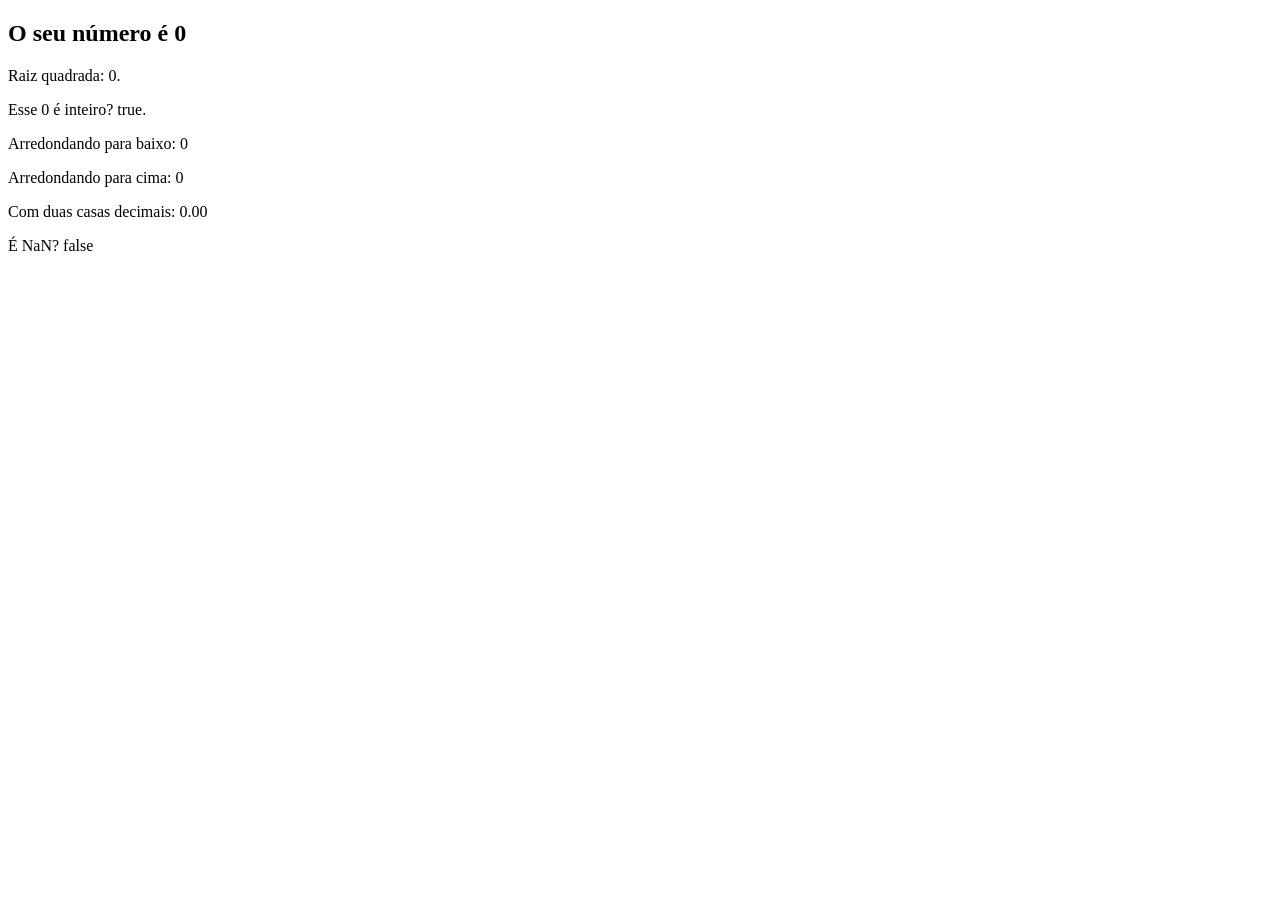
<file: 18 - 28. Exercícios com numbers e Math/index.html>
<!DOCTYPE html>
<html lang="PT-BR">
<head>
    <meta charset="UTF-8">
    <title>28. Exercícios com numbers e Math</title>
</head>
<body>
    <section>
        <h1>O seu número é <span id="numero-titulo">0</span></h1>
            <div id="texto">Texto</div>
    </section>
    <script src="./index.js"></script>

        
    <script>
/*
        const numero = prompt('Digite um número:');
        document.body.innerHTML += '<h1>Seu número é: ' + numero + '</h1>';
        document.body.innerHTML += 'Raiz quadrada: ' + Math.sqrt(numero) + '<br />';
        document.body.innerHTML += numero + ' é inteiro? ' + Number.isInteger(Number(numero)) + '<br />';

        document.body.innerHTML += 'Arredondando para baixo: ' + Math.floor(numero) + '<br />';
        document.body.innerHTML += 'Arredondando para cima: ' + Math.ceil(numero) + '<br />';
        document.body.innerHTML += 'Com duas casas decimais: ' + Number(numero).toFixed(2) + '<br />';
*/
    </script>

</body>
</html>
</file>
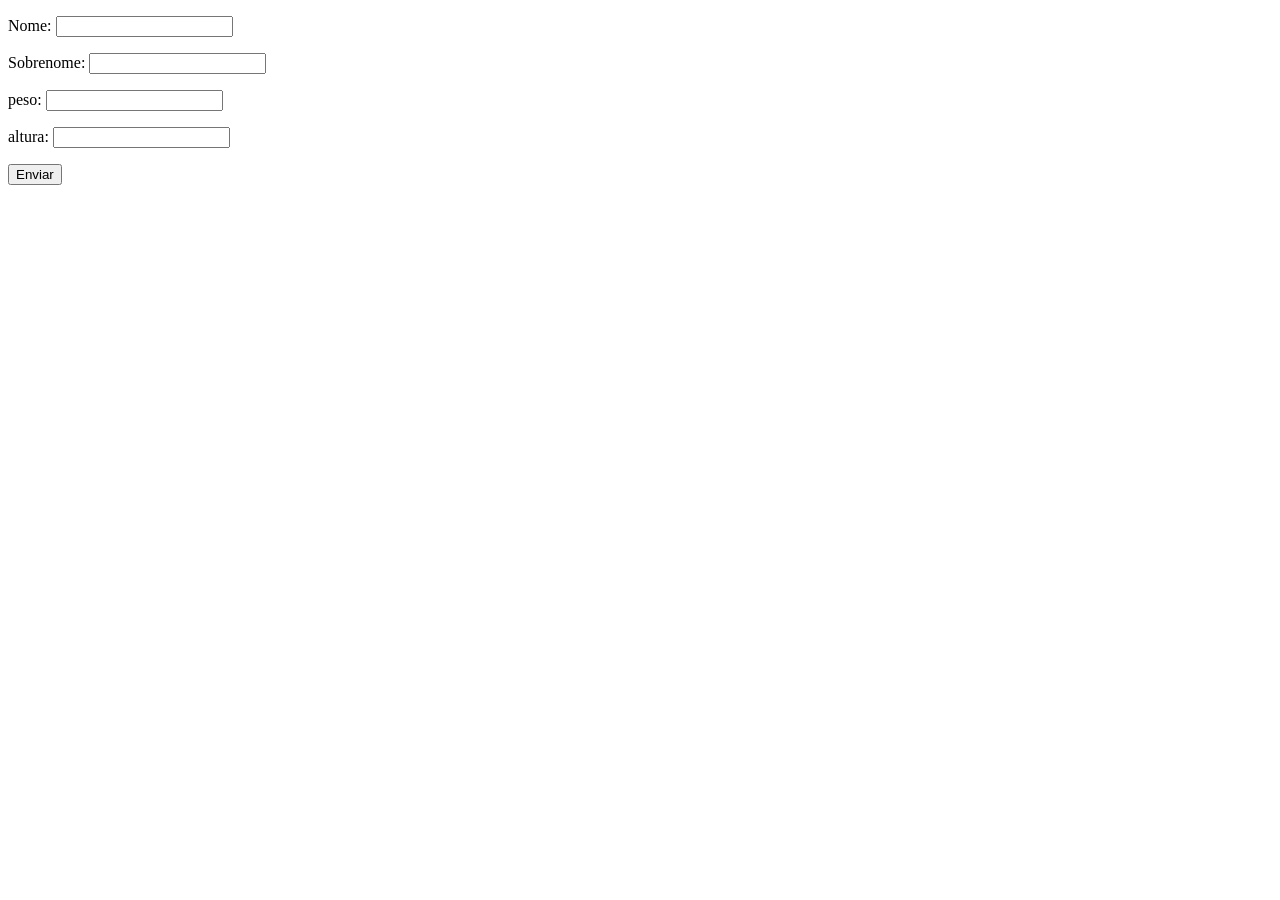
<file: 23 - 34. Exercício para função, array e objetos/index.html>
<!DOCTYPE html>
<html lang="en">
<head>
    <meta charset="UTF-8">
    <meta name="viewport" content="width=device-width, initial-scale=1.0">
    <title>Exercício</title>
</head>
<body>
    <form action="" class="form">
        <p>Nome: <input type="text" class="nome"></p>
        <p>Sobrenome: <input type="text" class="sobrenome"></p>
        <p>peso: <input type="text" class="peso"></p>
        <p>altura: <input type="text" class="altura"></p>
        <button type="submit">Enviar</button>
    </form>

    <div class="resultado"></div>
    
    <script src="./index.js"></script>
</body>
</html>
</file>
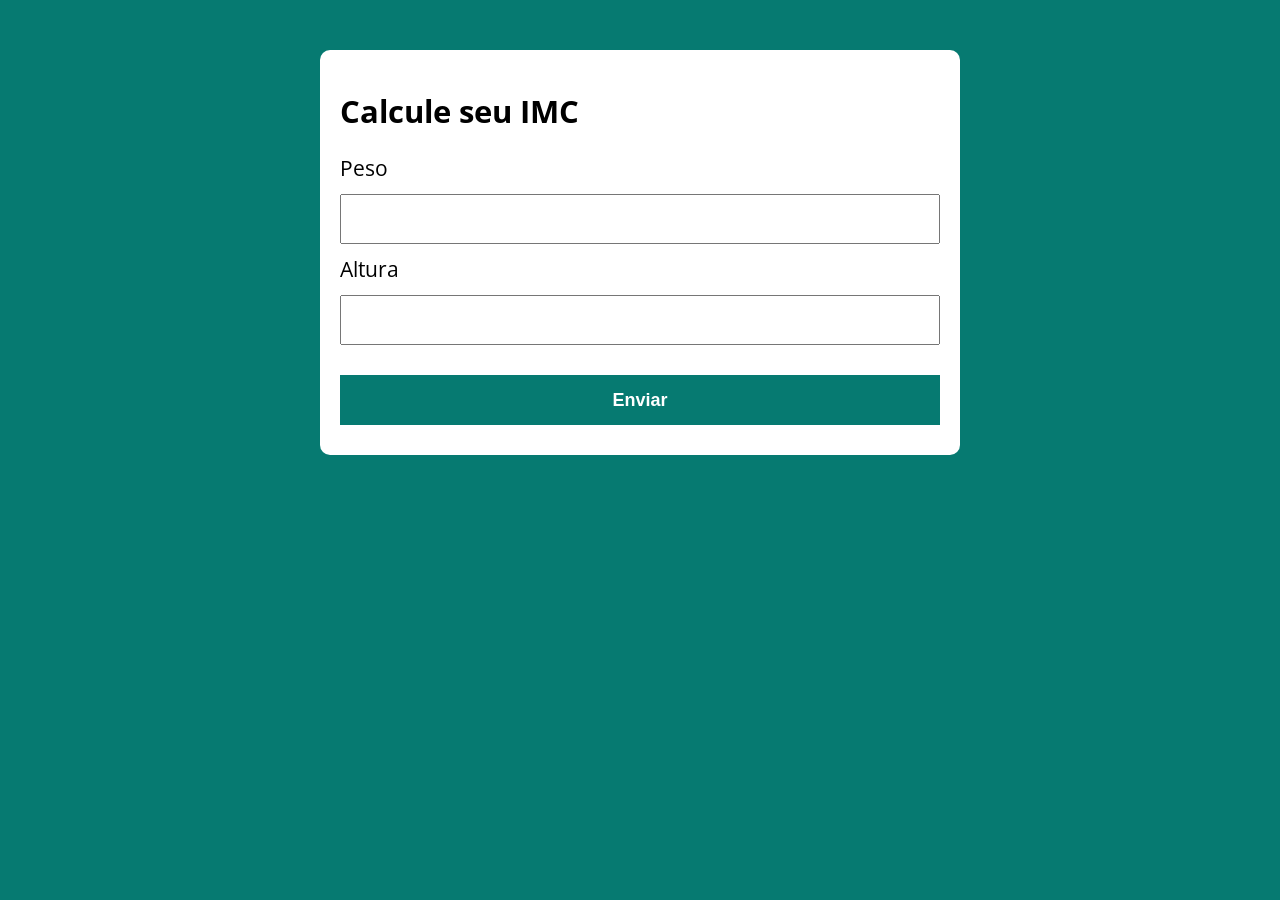
<file: 30 - 44. Exercício (unindo tudo aprendido até aqui e mais)/index.html>
<!DOCTYPE html>
<html lang="pt-BR">

<head>
  <meta charset="UTF-8">
  <meta name="viewport" content="width=device-width, initial-scale=1.0">
  <meta http-equiv="X-UA-Compatible" content="ie=edge">
  <title>Calcule seu IMC</title>
  <link rel="stylesheet" href="./assets/css/style.css">
</head>

<body>

  <section class="container">
    <h1>Calcule seu IMC</h1>
    <form action="/" id="formulario" method="POST">
      <label for="peso">Peso</label>
      <input type="text" id="peso" name="peso">
      <label for="altura">Altura</label>
      <input type="text" id="altura" name="altura">
      <button type="submit">Enviar</button>
    </form>

    <div id="resultado"></div>
  </section>

  <script src="./assets/js/main.js"></script>
</body>

</html>
</file>
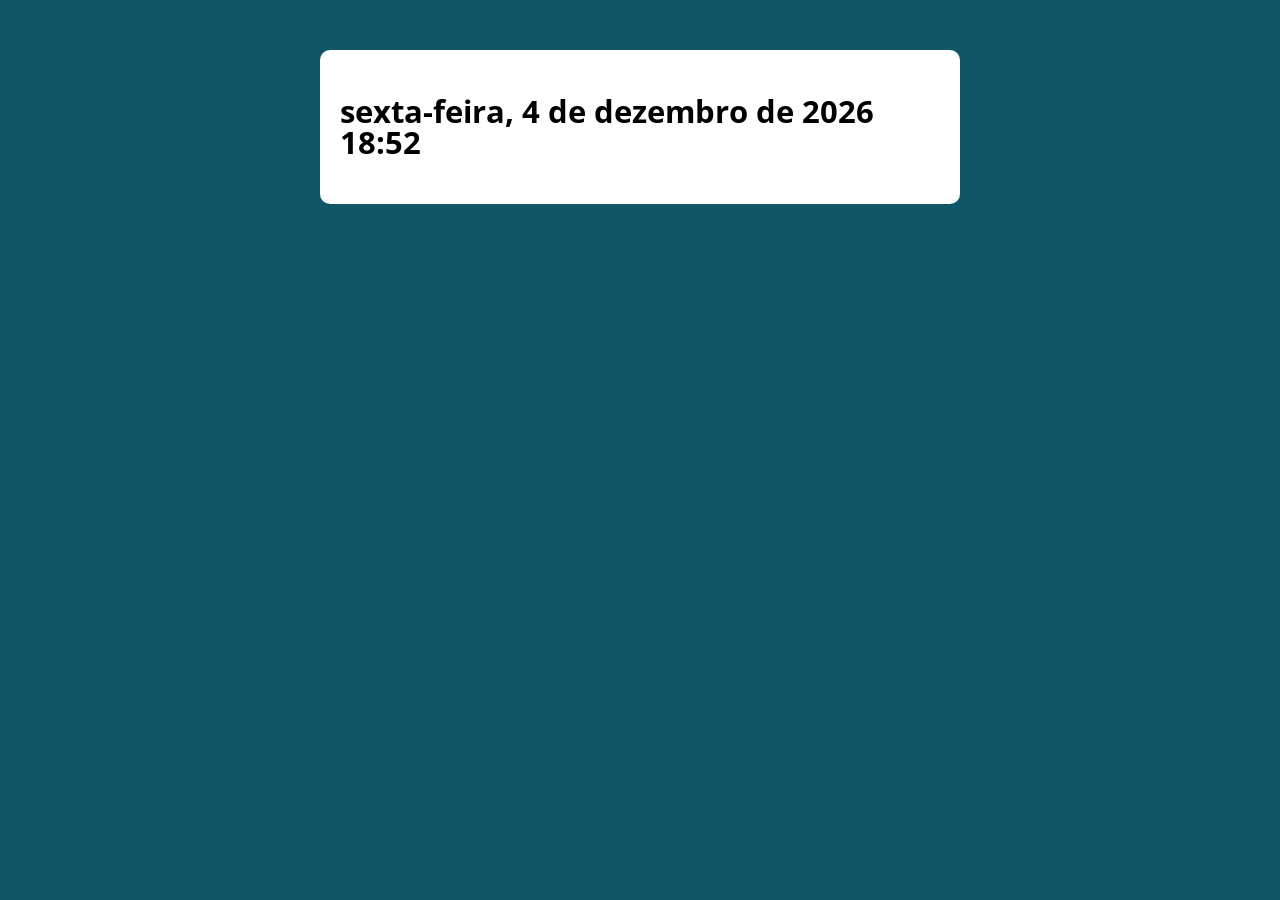
<file: 34 - 48. Exercício com switch e date/index.html>
<!DOCTYPE html>
<html lang="pt-BR">

<head>
  <meta charset="UTF-8">
  <meta name="viewport" content="width=device-width, initial-scale=1.0">
  <meta http-equiv="X-UA-Compatible" content="ie=edge">
  <title>Exercicio com Switch e date</title>
  <link rel="stylesheet" href="./assets/css/style.css">
</head>

<body>

  <section class="container">
    <h1>Lorem ipsum, dolor sit amet</h1>
  </section>

  <script src="./assets/js/main.js"></script>
</body>

</html>
</file>
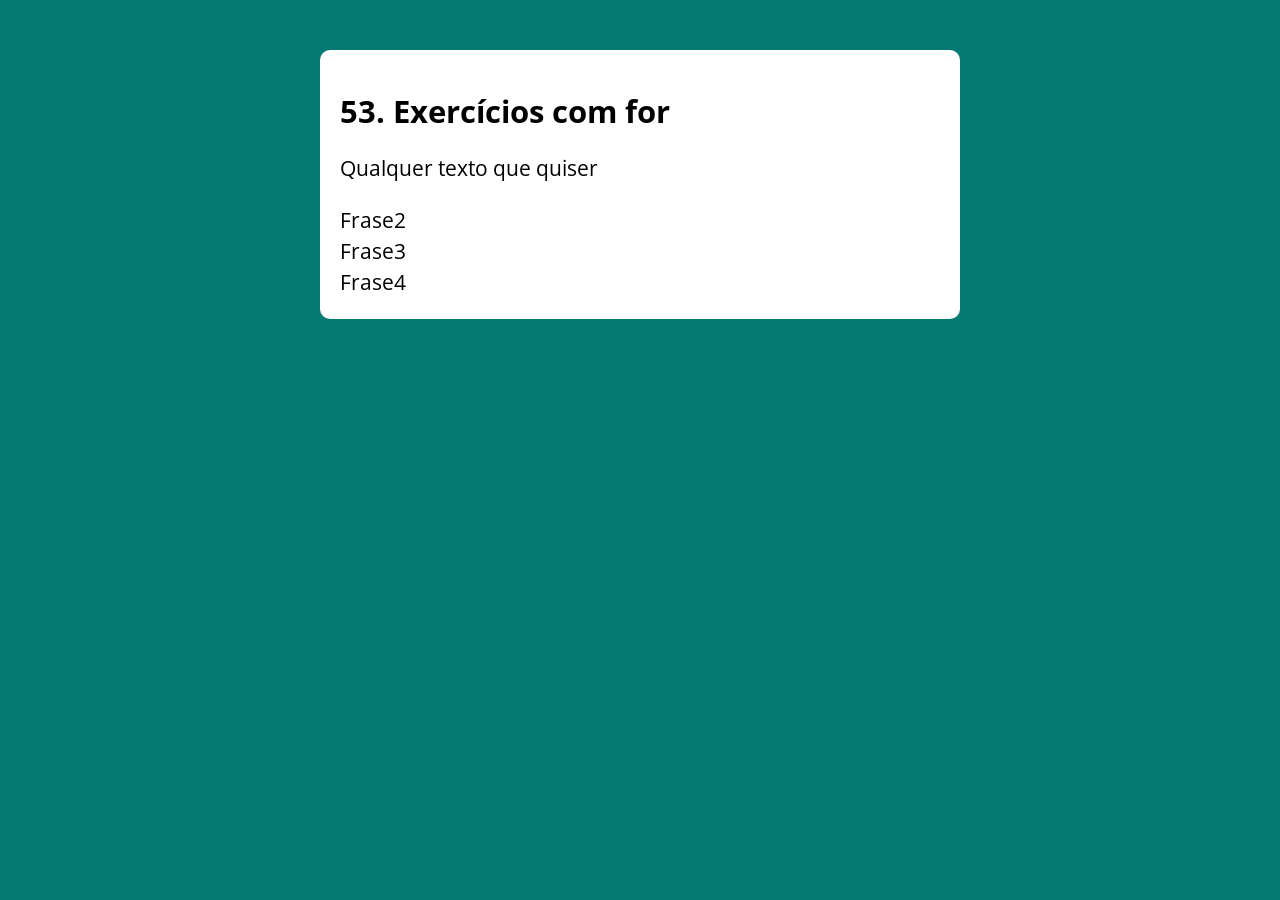
<file: 39 - 53. Exercícios com for/index.html>
<!DOCTYPE html>
<html lang="pt-BR">

<head>
  <meta charset="UTF-8">
  <meta name="viewport" content="width=device-width, initial-scale=1.0">
  <meta http-equiv="X-UA-Compatible" content="ie=edge">
  <title>Exercicio com Switch e date</title>
  <link rel="stylesheet" href="./assets/css/style.css">
</head>

<body>

  <section class="container">
    <h1>53. Exercícios com for</h1>
  </section>

  <script src="./assets/js/index.js"></script>
</body>

</html>
</file>
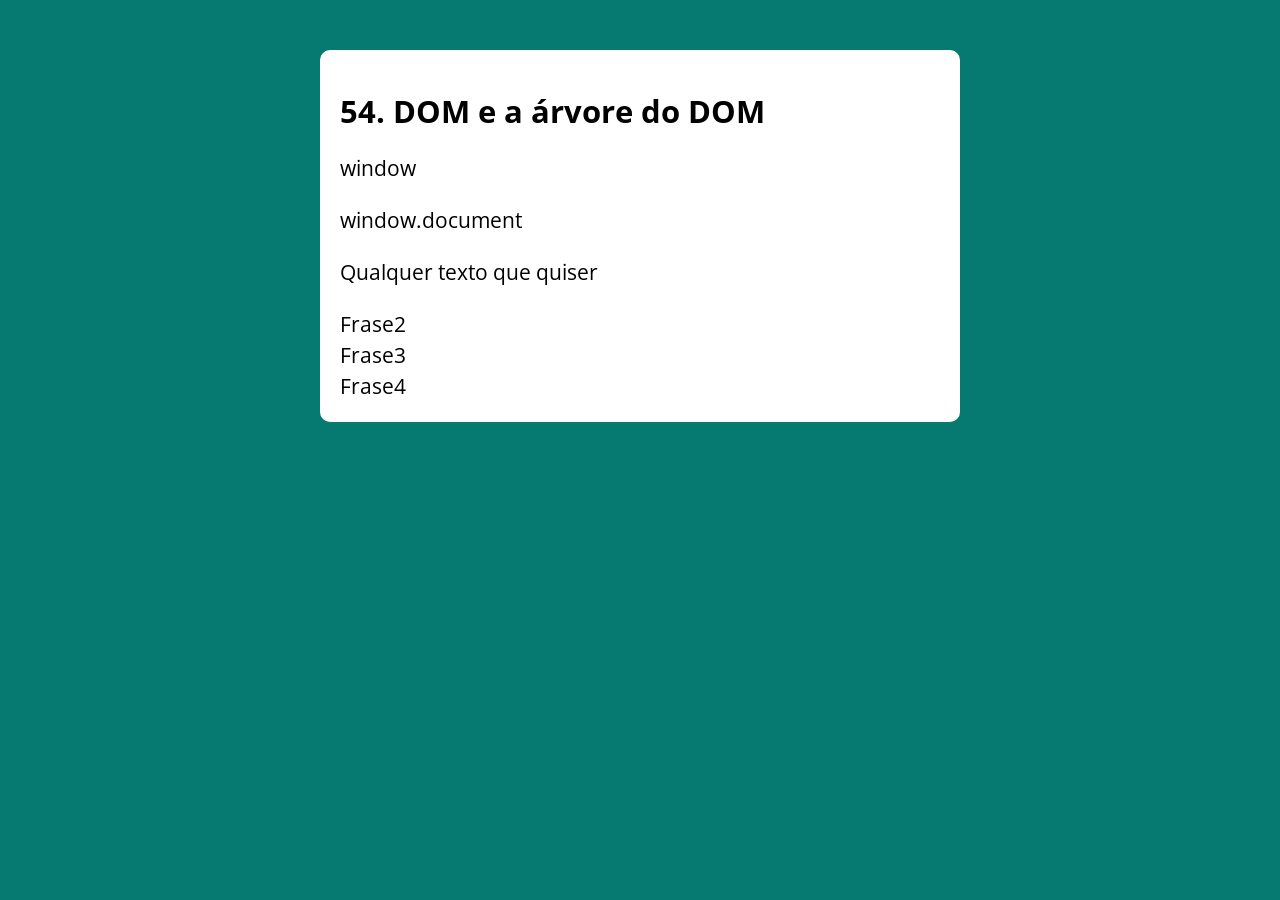
<file: 40 - 54. DOM e a árvore do DOM/index.html>
<!DOCTYPE html>
<html lang="pt-BR">

<head>
  <meta charset="UTF-8">
  <meta name="viewport" content="width=device-width, initial-scale=1.0">
  <meta http-equiv="X-UA-Compatible" content="ie=edge">
  <title>Exercicio com Switch e date</title>
  <link rel="stylesheet" href="./assets/css/style.css">
</head>

<body>

  <section class="container">
    <h1>54. DOM e a árvore do DOM</h1>
    <p>window</p>
    <p>window.document</p>
  </section>

  <script src="./assets/js/index.js"></script>
</body>

</html>
</file>
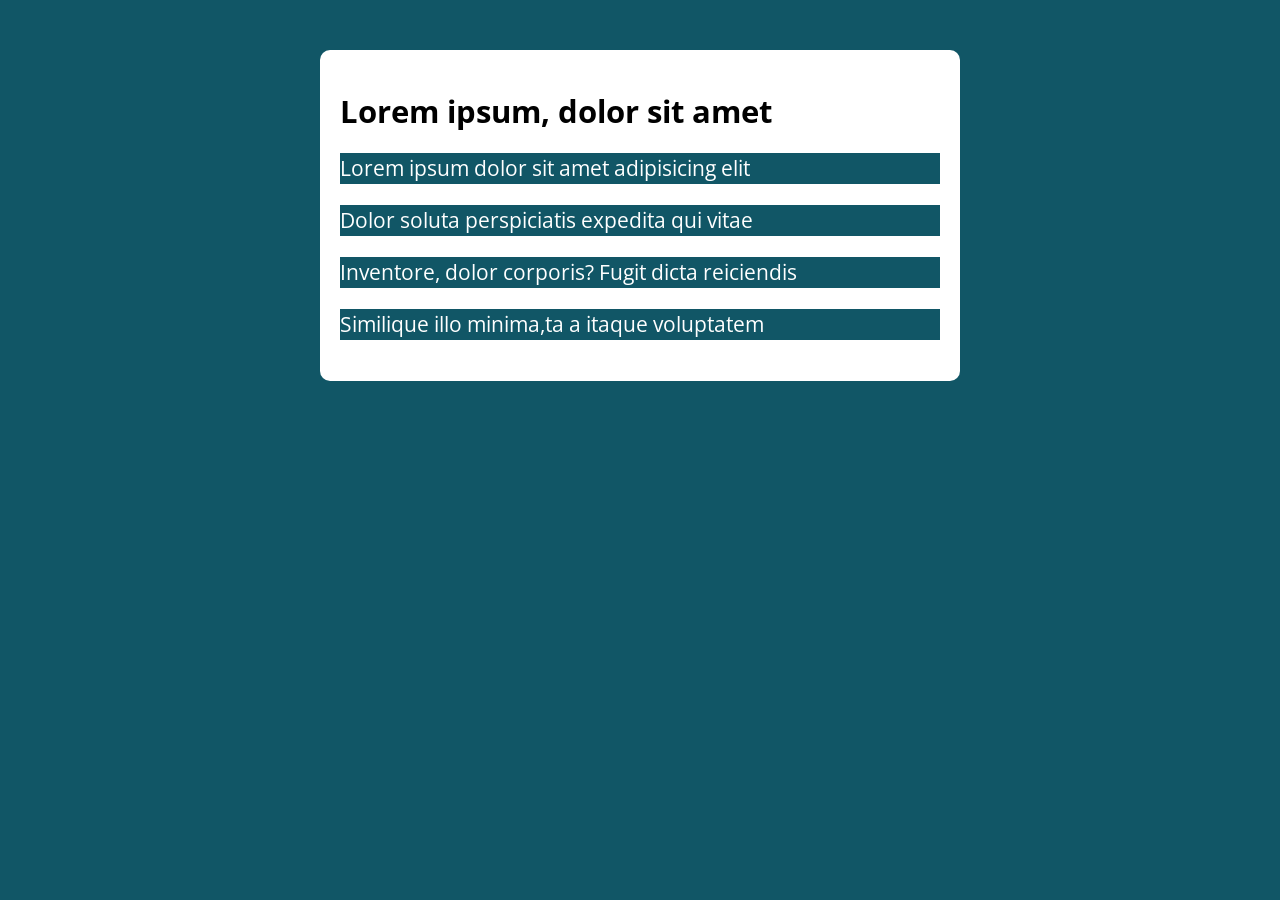
<file: 43 - 57. Exercícios com NodeList (Browser)/index.html>
<!DOCTYPE html>
<html lang="pt-BR">

<head>
  <meta charset="UTF-8">
  <meta name="viewport" content="width=device-width, initial-scale=1.0">
  <meta http-equiv="X-UA-Compatible" content="ie=edge">
  <title>Exercicio com Switch e date</title>
  <link rel="stylesheet" href="./assets/css/style.css">
</head>

<body>

  <section class="container">
    <h1>Lorem ipsum, dolor sit amet</h1>
    <div class="paragrafos">
      <p>Lorem ipsum dolor sit amet adipisicing elit</p>
      <p>Dolor soluta perspiciatis expedita qui vitae<p>
      <p>Inventore, dolor corporis? Fugit dicta reiciendis<p>
      <p>Similique illo minima,ta a itaque voluptatem</p>
    </div>
  </section>

  <script src="./assets/js/main.js"></script>
</body>

</html>
</file>
<file: 30 - 44. Exercício (unindo tudo aprendido até aqui e mais)/assets/css/style.css>
/* @import url('https://fonts.googleapis.com/css?family=Open+Sans:400,700&display=swap');
:root {
  --primary-color: rgb(17, 86, 102);
  --primary-color-darker: rgb(9, 48, 56);
}

* {
  box-sizing: border-box;
  outline: 0;
}

body {
  margin: 0;
  padding: 0;
  background: var(--primary-color);
  font-family: 'Open sans', sans-serif;
  font-size: 1.3em;
  line-height: 1.5em;
}

.container {
  max-width: 640px;
  margin: 50px auto;
  background: #fff;
  padding: 20px;
  border-radius: 10px;
}

form input, form label, form button {
  display: block;
  width: 100%;
  margin-bottom: 10px;
}

form input {
  font-size: 24px;
  height: 50px;
  padding: 0 20px;
}

form input:focus {
  outline: 1px solid var(--primary-color);
}

form button {
  border: none;
  background: var(--primary-color);
  color: #fff;
  font-size: 18px;
  font-weight: 700;
  height: 50px;
  cursor: pointer;
  margin-top: 30px;
}

form button:hover {
  background: var(--primary-color-darker);
} */

@import url('https://fonts.googleapis.com/css?family=Open+Sans:400,700&display=swap');

:root {
  --primary-color: rgb(6, 122, 113);
  --primary-color-darker: rgb(9, 48, 56);
}

* {
  box-sizing: border-box;
  outline: 0;
}

body {
    margin: 0;
  padding: 0;
  background: var(--primary-color);
  font-family: 'Open sans', sans-serif;
  font-size: 1.3em;
  line-height: 1.5em;
}

.container {
  max-width: 640px;
  margin: 50px auto;
  background: #fff;
  padding: 20px;
  border-radius: 10px;
}

form input, form label, form button {
  display: block;
  width: 100%;
  margin-bottom: 10px;
}

form input {
  font-size: 24px;
  height: 50px;
  padding: 0 20px;
}

form input:focus {
  outline: 1px solid var(--primary-color);
}
form button {
  border: none;
  background: var(--primary-color);
  color: #fff;
  font-size: 18px;
  font-weight: 700;
  height: 50px;
  cursor: pointer;
  margin-top: 30px;
}

form button:hover {
  background: var(--primary-color-darker);
}

.paragrafo-resultado .bad {
  background: #06ff51;
  padding: 10px 20px;
}

.bad {
  background: #ff0606;
}
</file>
<file: 34 - 48. Exercício com switch e date/assets/css/style.css>
@import url('https://fonts.googleapis.com/css?family=Open+Sans:400,700&display=swap');
:root {
  --primary-color: rgb(17, 86, 102);
  --primary-color-darker: rgb(9, 48, 56);
}

* {
  box-sizing: border-box;
  outline: 0;
}

body {
  margin: 0;
  padding: 0;
  background: var(--primary-color);
  font-family: 'Open sans', sans-serif;
  font-size: 1.3em;
  line-height: 1.5em;
}

.container {
  max-width: 640px;
  margin: 50px auto;
  background: #fff;
  padding: 20px;
  border-radius: 10px;
}

form input, form label, form button {
  display: block;
  width: 100%;
  margin-bottom: 10px;
}

form input {
  font-size: 24px;
  height: 50px;
  padding: 0 20px;
}

form input:focus {
  outline: 1px solid var(--primary-color);
}

form button {
  border: none;
  background: var(--primary-color);
  color: #fff;
  font-size: 18px;
  font-weight: 700;
  height: 50px;
  cursor: pointer;
  margin-top: 30px;
}

form button:hover {
  background: var(--primary-color-darker);
}

.paragrafo-resultado, .bad {
  background: rgb(109, 255, 182);
  padding: 10px 20px;
}

.bad {
  background: rgb(255, 150, 150);
}
</file>
<file: 39 - 53. Exercícios com for/assets/css/style.css>
/* @import url('https://fonts.googleapis.com/css?family=Open+Sans:400,700&display=swap');
:root {
  --primary-color: rgb(17, 86, 102);
  --primary-color-darker: rgb(9, 48, 56);
}

* {
  box-sizing: border-box;
  outline: 0;
}

body {
  margin: 0;
  padding: 0;
  background: var(--primary-color);
  font-family: 'Open sans', sans-serif;
  font-size: 1.3em;
  line-height: 1.5em;
}

.container {
  max-width: 640px;
  margin: 50px auto;
  background: #fff;
  padding: 20px;
  border-radius: 10px;
}

form input, form label, form button {
  display: block;
  width: 100%;
  margin-bottom: 10px;
}

form input {
  font-size: 24px;
  height: 50px;
  padding: 0 20px;
}

form input:focus {
  outline: 1px solid var(--primary-color);
}

form button {
  border: none;
  background: var(--primary-color);
  color: #fff;
  font-size: 18px;
  font-weight: 700;
  height: 50px;
  cursor: pointer;
  margin-top: 30px;
}

form button:hover {
  background: var(--primary-color-darker);
} */

@import url('https://fonts.googleapis.com/css?family=Open+Sans:400,700&display=swap');

:root {
  --primary-color: rgb(6, 122, 113);
  --primary-color-darker: rgb(9, 48, 56);
}

* {
  box-sizing: border-box;
  outline: 0;
}

body {
    margin: 0;
  padding: 0;
  background: var(--primary-color);
  font-family: 'Open sans', sans-serif;
  font-size: 1.3em;
  line-height: 1.5em;
}

.container {
  max-width: 640px;
  margin: 50px auto;
  background: #fff;
  padding: 20px;
  border-radius: 10px;
}

form input, form label, form button {
  display: block;
  width: 100%;
  margin-bottom: 10px;
}

form input {
  font-size: 24px;
  height: 50px;
  padding: 0 20px;
}

form input:focus {
  outline: 1px solid var(--primary-color);
}
form button {
  border: none;
  background: var(--primary-color);
  color: #fff;
  font-size: 18px;
  font-weight: 700;
  height: 50px;
  cursor: pointer;
  margin-top: 30px;
}

form button:hover {
  background: var(--primary-color-darker);
}

.paragrafo-resultado .bad {
  background: #06ff51;
  padding: 10px 20px;
}

.bad {
  background: #ff0606;
}
</file>
<file: 40 - 54. DOM e a árvore do DOM/assets/css/style.css>
/* @import url('https://fonts.googleapis.com/css?family=Open+Sans:400,700&display=swap');
:root {
  --primary-color: rgb(17, 86, 102);
  --primary-color-darker: rgb(9, 48, 56);
}

* {
  box-sizing: border-box;
  outline: 0;
}

body {
  margin: 0;
  padding: 0;
  background: var(--primary-color);
  font-family: 'Open sans', sans-serif;
  font-size: 1.3em;
  line-height: 1.5em;
}

.container {
  max-width: 640px;
  margin: 50px auto;
  background: #fff;
  padding: 20px;
  border-radius: 10px;
}

form input, form label, form button {
  display: block;
  width: 100%;
  margin-bottom: 10px;
}

form input {
  font-size: 24px;
  height: 50px;
  padding: 0 20px;
}

form input:focus {
  outline: 1px solid var(--primary-color);
}

form button {
  border: none;
  background: var(--primary-color);
  color: #fff;
  font-size: 18px;
  font-weight: 700;
  height: 50px;
  cursor: pointer;
  margin-top: 30px;
}

form button:hover {
  background: var(--primary-color-darker);
} */

@import url('https://fonts.googleapis.com/css?family=Open+Sans:400,700&display=swap');

:root {
  --primary-color: rgb(6, 122, 113);
  --primary-color-darker: rgb(9, 48, 56);
}

* {
  box-sizing: border-box;
  outline: 0;
}

body {
    margin: 0;
  padding: 0;
  background: var(--primary-color);
  font-family: 'Open sans', sans-serif;
  font-size: 1.3em;
  line-height: 1.5em;
}

.container {
  max-width: 640px;
  margin: 50px auto;
  background: #fff;
  padding: 20px;
  border-radius: 10px;
}

form input, form label, form button {
  display: block;
  width: 100%;
  margin-bottom: 10px;
}

form input {
  font-size: 24px;
  height: 50px;
  padding: 0 20px;
}

form input:focus {
  outline: 1px solid var(--primary-color);
}
form button {
  border: none;
  background: var(--primary-color);
  color: #fff;
  font-size: 18px;
  font-weight: 700;
  height: 50px;
  cursor: pointer;
  margin-top: 30px;
}

form button:hover {
  background: var(--primary-color-darker);
}

.paragrafo-resultado .bad {
  background: #06ff51;
  padding: 10px 20px;
}

.bad {
  background: #ff0606;
}
</file>
<file: 43 - 57. Exercícios com NodeList (Browser)/assets/css/style.css>
@import url('https://fonts.googleapis.com/css?family=Open+Sans:400,700&display=swap');
:root {
  --primary-color: rgb(17, 86, 102);
  --primary-color-darker: rgb(9, 48, 56);
}

* {
  box-sizing: border-box;
  outline: 0;
}

body {
  margin: 0;
  padding: 0;
  background: var(--primary-color);
  font-family: 'Open sans', sans-serif;
  font-size: 1.3em;
  line-height: 1.5em;
}

.container {
  max-width: 640px;
  margin: 50px auto;
  background: #fff;
  padding: 20px;
  border-radius: 10px;
}

form input, form label, form button {
  display: block;
  width: 100%;
  margin-bottom: 10px;
}

form input {
  font-size: 24px;
  height: 50px;
  padding: 0 20px;
}

form input:focus {
  outline: 1px solid var(--primary-color);
}

form button {
  border: none;
  background: var(--primary-color);
  color: #fff;
  font-size: 18px;
  font-weight: 700;
  height: 50px;
  cursor: pointer;
  margin-top: 30px;
}

form button:hover {
  background: var(--primary-color-darker);
}

.paragrafo-resultado, .bad {
  background: rgb(109, 255, 182);
  padding: 10px 20px;
}

.bad {
  background: rgb(255, 150, 150);
}
</file>
